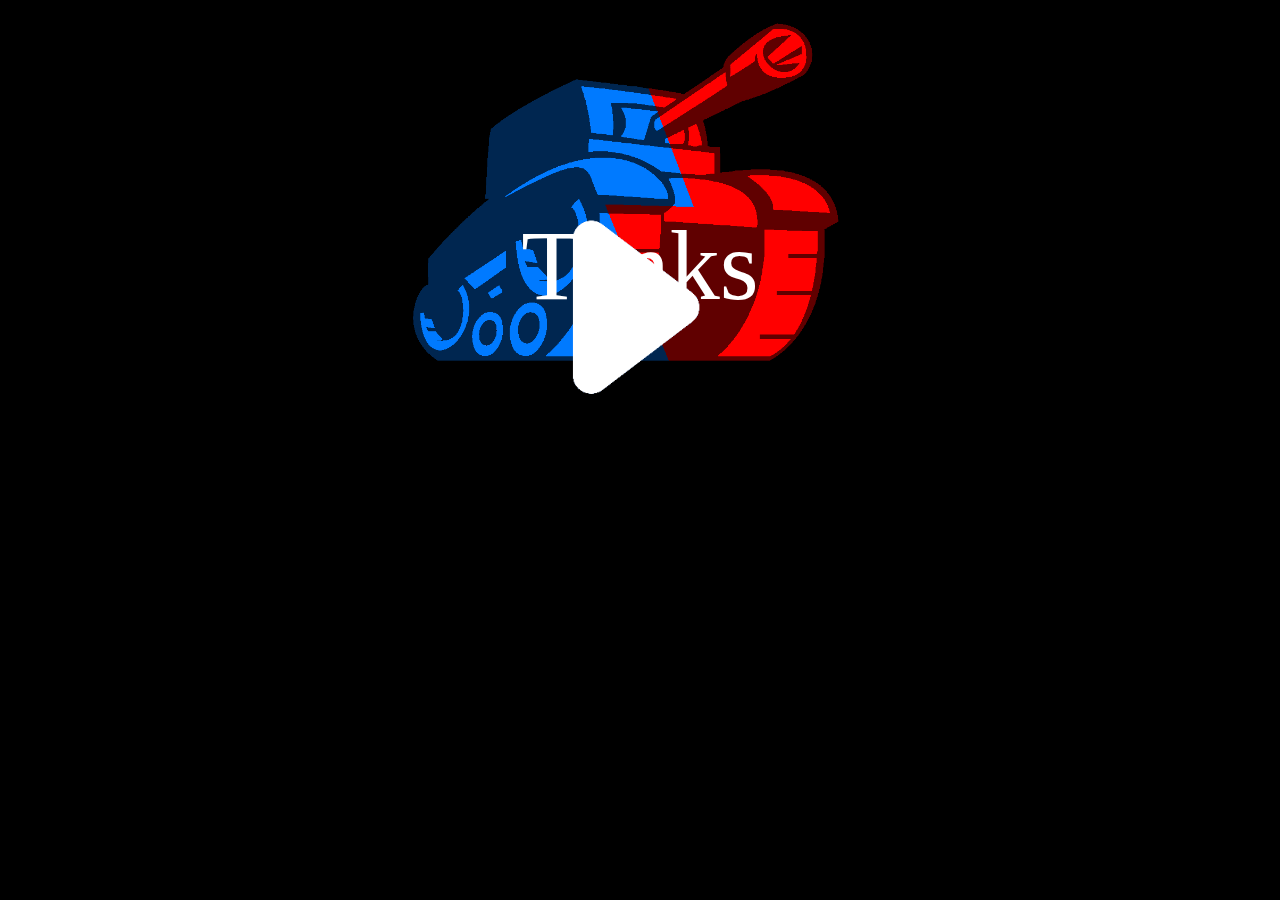
<file: index.html>
<!DOCTYPE html>
<html lang="en">
<head>
    <meta charset="UTF-8">
    <meta name="viewport" content="width=device-width, initial-scale=1.0">
    <title>Start</title>
    <link href="https://cdn.jsdelivr.net/npm/bootstrap@5.0.2/dist/css/bootstrap.min.css" rel="stylesheet" integrity="sha384-EVSTQN3/azprG1Anm3QDgpJLIm9Nao0Yz1ztcQTwFspd3yD65VohhpuuCOmLASjC" crossorigin="anonymous">
    <style> 

        .anim {
          width: 100px;
          height: 100px;
          position: relative;
          animation-name: example;
          animation-duration: 40000s;
          margin: auto;
        width: 50%;
        text-align: center;
        }
        
        @keyframes example {
          0%   { top:-500px;}
          0.01% { top:250px;}
        }

        .playanim {
          width: 100px;
          height: 100px;
          position: relative;
          animation-name: play;
          animation-duration: 40000s;
          margin: auto;
        width: 50%;
        text-align: center;
        }
        
        @keyframes play {
          0%   {opacity: 0;top:500px;}
          0.5% { opacity: 100;top:500px;}
        }

        .tankanim {
          width: 100px;
          height: 100px;
          position: relative;
          animation-name: tank;
          animation-duration: 40000s;
          margin: auto;
        width: 50%;
        text-align: center;
        color:white;
        font-size: 100px;
        font-family:Impact, Haettenschweiler, 'Arial Narrow Bold'; color:white
        }
        
        @keyframes tank {
            0%   {opacity: 0;top:-75px;}
          0.5% { opacity: 100;top:-75px;}
        }

        </style>
</head>
<body style="background-color: black;">

    
    <div class="anim"><img src="img/tank.png" style="height:400px"></div>
    <div class="playanim"><a  href="tanks.html"><img src="img/play.png" style="height:400px"></a></div>
    <div class="tankanim"><div>Tanks</div></div>
    
    
    </body>
</html>
</file>
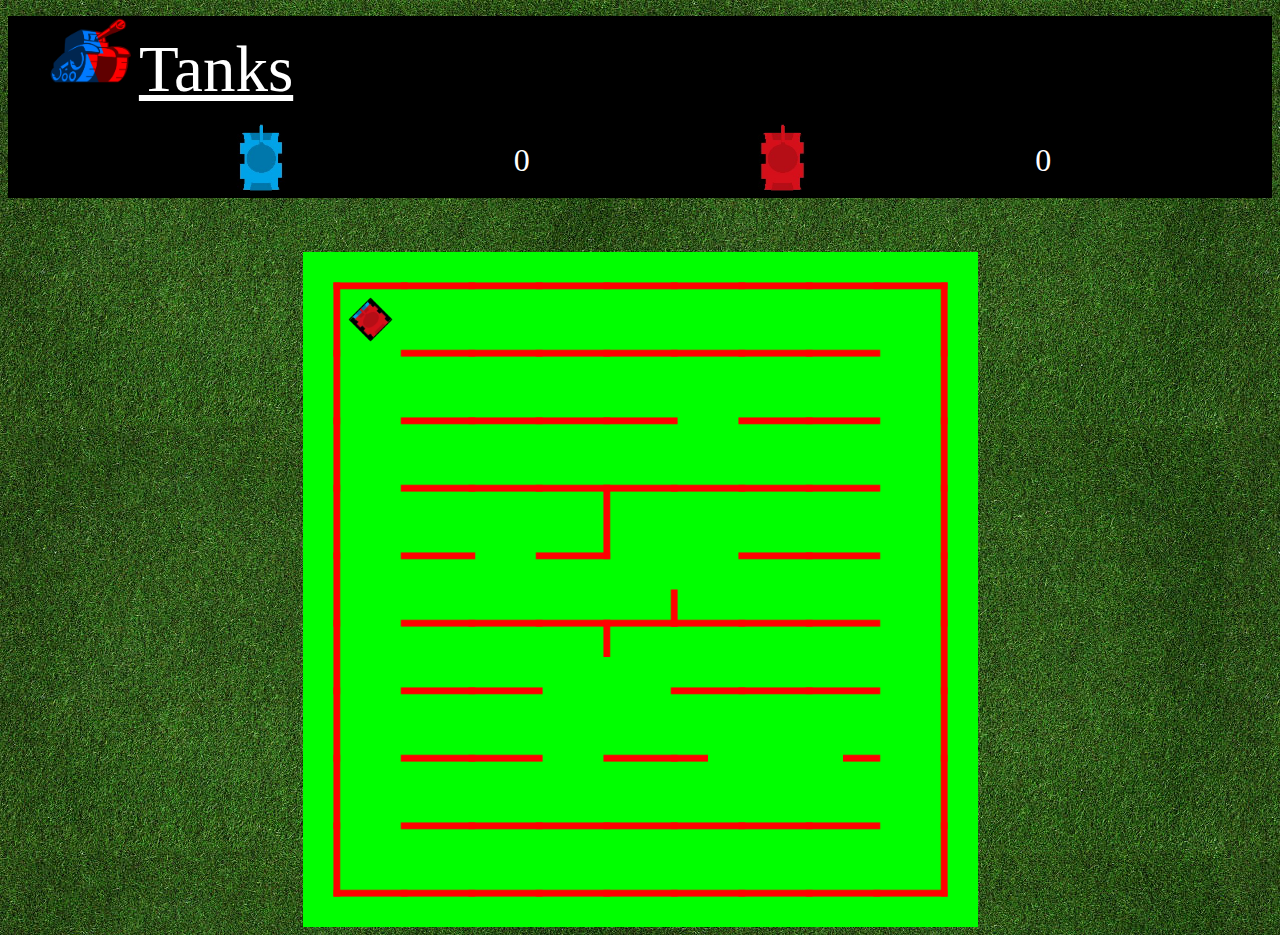
<file: tanks.html>
<!DOCTYPE html>
<html lang="en">
  <head>
    <meta charset="UTF-8" />
    <meta name="viewport" content="width=device-width, initial-scale=1.0" />
    <link rel="stylesheet" href="css/style.css" />
    <script defer src="js/app.js"></script>
    <title>Tanks</title>
    <link href="https://cdn.jsdelivr.net/npm/bootstrap@5.0.2/dist/css/bootstrap.min.css" rel="stylesheet" integrity="sha384-EVSTQN3/azprG1Anm3QDgpJLIm9Nao0Yz1ztcQTwFspd3yD65VohhpuuCOmLASjC" crossorigin="anonymous">
    <link rel="shortcut icon" href="img/tank.png">
  </head>
  <body style="background-image: url('img/gras.jpg');">


<nav class="navbar navbar-expand-lg navbar-light" style="background-color: black;">
  <div class="container-fluid">
    <div class="collapse navbar-collapse" id="navbarSupportedContent">
      <ul class="navbar-nav me-auto mb-2 mb-lg-0">
        <div style="font-size: 65px;font-family:Impact, Haettenschweiler, 'Arial Narrow Bold'; color:white"><a  href="tanks.html"><img src="img/tank.png" style="height:75px;"></a><a  href="tanks.html" style="color:white">Tanks</a></div>
      </ul>
      <form class="d-flex">
        <div class="score-display">
          <img src="img/tank_1.png" class="player-img" />
          <span id="score1" class="score" style="color:white">0</span>
          <img src="img/tank_2.png" class="player-img" />
          <span id="score2" class="score" style="color:white">0</span>
        </div>
      </form>
    </div>
  </div>
</nav>

<div><br/><br/><br/></div>

    
    <canvas id="canvas" class="canvas"></canvas>
  </body>
</html>
</file>
<file: css/style.css>
.score-display {
  width: 100%;
  display: flex;
  align-items: center;
  justify-content: space-evenly;
}

.player-img {
  height: 75px;
}

.score {
  font-size: 2rem;
}

canvas {
  padding-left: 0;
  padding-right: 0;
  margin-left: auto;
  margin-right: auto;
  display: block;
  height: 75vh;
}
</file>
